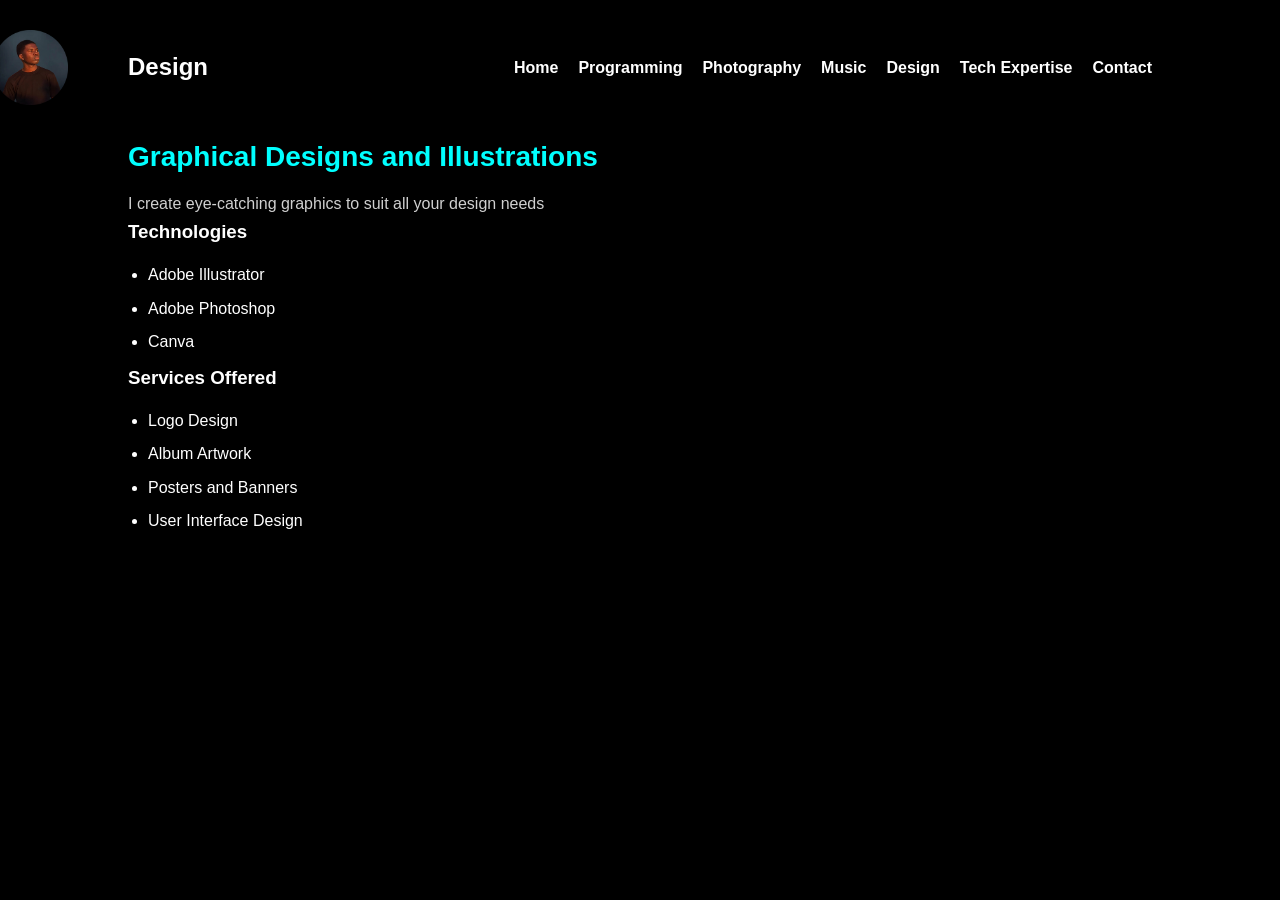
<file: design.html>
<!DOCTYPE html>
<html>

<head>
    <meta charset="UTF-8" />
    <meta name="veiwport" content="width=device-width, initial-scale=1.0">
    <title>Design</title>

    <link rel="stylesheet" href="css/main.css">
    <link rel="stylesheet" href="css/header.css">
    <link rel="stylesheet" href="css/services.css">
</head>

<body>
   <header>
        <section class="navbar">
            <img src="images/Profile.png" class="logo" alt="profile">
            <h1>Design</h1>
            <nav>
                <ul class="nav-links">
                    <li><a href="index.html">Home</a></li>
                    <li><a href="programming.html">Programming</a></li>
                    <li><a href="photography.html">Photography</a></li>
                    <li><a href="production.html">Music</a></li>
                    <li><a href="design.html">Design</a></li>
                    <li><a href="tech.html">Tech Expertise</a></li>
                    <li><a href="contact.html">Contact</a></li>
                </ul>
            </nav>
        </section>
    </header>

    <section class="service">
        <h2>Graphical Designs and Illustrations</h2>

        <p>
            I create eye-catching graphics to suit all your design needs
        </p>

        <h3>Technologies</h3>

        <ul>
            <li>Adobe Illustrator</li>
            <li>Adobe Photoshop</li>
            <li>Canva</li>
        </ul>

        <h3>Services Offered</h3>

        <ul>
            <li>Logo Design</li>
            <li>Album Artwork</li>
            <li>Posters and Banners</li>
            <li>User Interface Design</li>
        </ul>
    </section>

    <script src="js/main.js"></script>
</body>
</html>
</file>
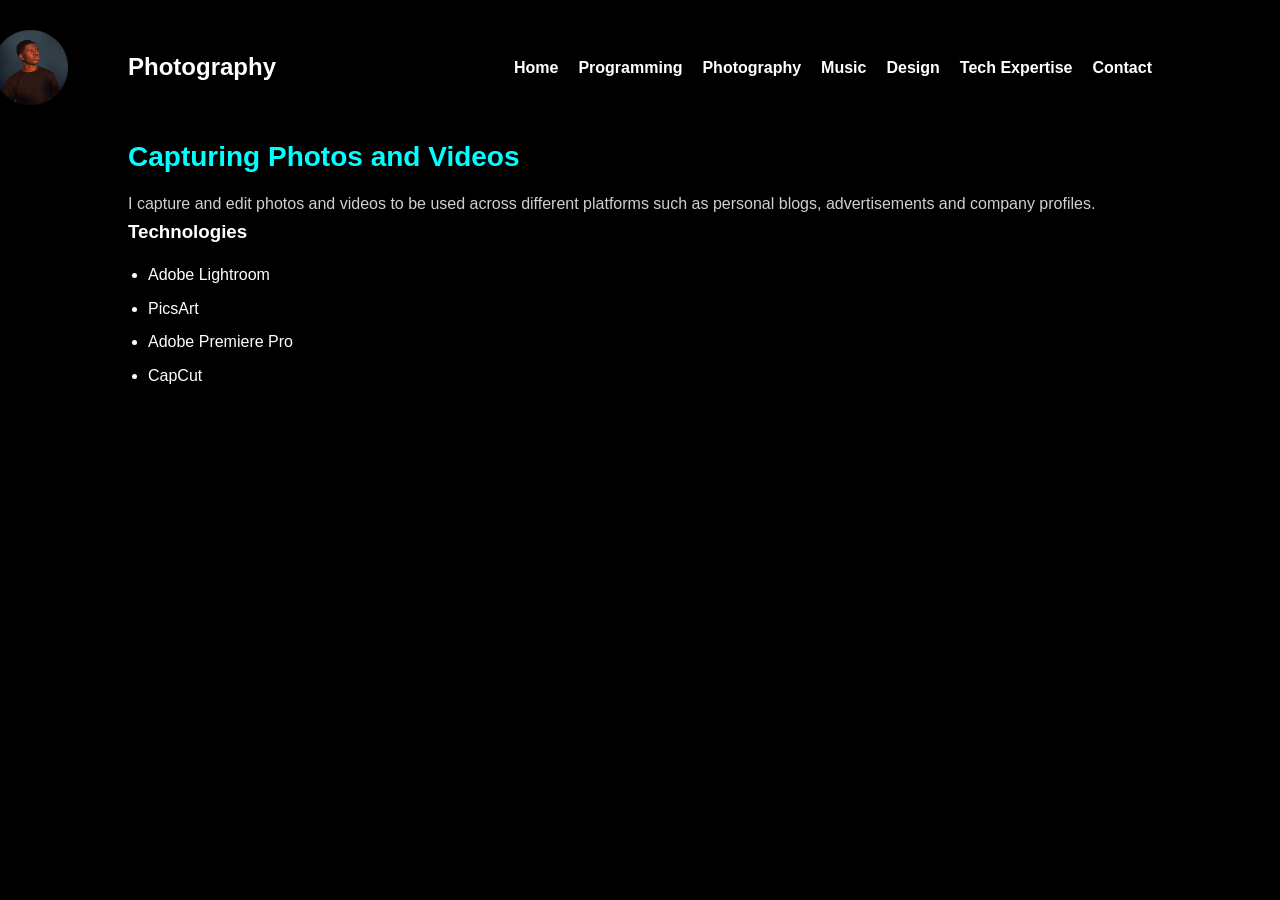
<file: photography.html>
<!DOCTYPE html>
<html>

<head>
    <meta charset="UTF-8" />
    <meta name="veiwport" content="width=device-width, initial-scale=1.0">
    <title>Photography</title>

    <link rel="stylesheet" href="css/main.css">
    <link rel="stylesheet" href="css/header.css">
    <link rel="stylesheet" href="css/services.css">
</head>

<body>
    <header>
        <section class="navbar">
            <img src="images/Profile.png" class="logo" alt="profile">
            <h1>Photography</h1>
            <nav>
                <ul class="nav-links">
                    <li><a href="index.html">Home</a></li>
                    <li><a href="programming.html">Programming</a></li>
                    <li><a href="photography.html">Photography</a></li>
                    <li><a href="production.html">Music</a></li>
                    <li><a href="design.html">Design</a></li>
                    <li><a href="tech.html">Tech Expertise</a></li>
                    <li><a href="contact.html">Contact</a></li>
                </ul>
            </nav>
        </section>
    </header>

    <section class="service">
        <h2>Capturing Photos and Videos</h2>

        <p>
            I capture and edit photos and videos to be used across different platforms such as personal blogs, advertisements and company profiles.
        </p>

        <h3>Technologies</h3>

        <ul>
            <li>Adobe Lightroom</li>
            <li>PicsArt</li>
            <li>Adobe Premiere Pro</li>
            <li>CapCut</li>
        </ul>
    </section>

    <script src="js/main.js"></script>
</body>
</html>
</file>
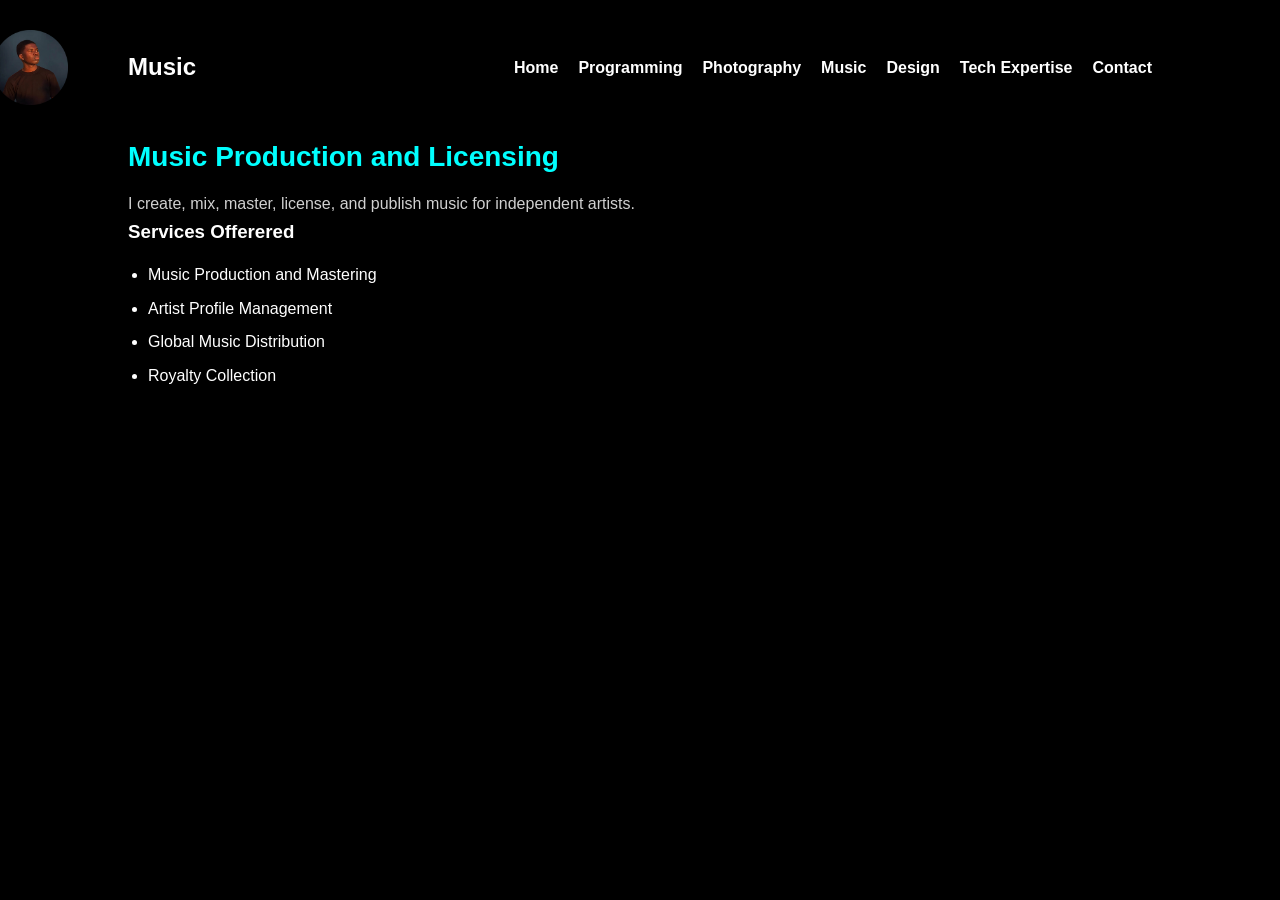
<file: production.html>
<!DOCTYPE html>
<html>

<head>
    <meta charset="UTF-8" />
    <meta name="veiwport" content="width=device-width, initial-scale=1.0">
    <title>Music</title>

    <link rel="stylesheet" href="css/main.css">
    <link rel="stylesheet" href="css/header.css">
    <link rel="stylesheet" href="css/services.css">
</head>

<body>
   <header>
        <section class="navbar">
            <img src="images/Profile.png" class="logo" alt="profile">
            <h1>Music</h1>
            <nav>
                <ul class="nav-links">
                    <li><a href="index.html">Home</a></li>
                    <li><a href="programming.html">Programming</a></li>
                    <li><a href="photography.html">Photography</a></li>
                    <li><a href="production.html">Music</a></li>
                    <li><a href="design.html">Design</a></li>
                    <li><a href="tech.html">Tech Expertise</a></li>
                    <li><a href="contact.html">Contact</a></li>
                </ul>
            </nav>
        </section>
    </header>

    <section class="service">
        <h2>Music Production and Licensing</h2>

        <p>
            I create, mix, master, license, and publish music for independent artists.
        </p>

        <h3>Services Offerered</h3>

        <ul>
            <li>Music Production and Mastering</li>
            <li>Artist Profile Management</li>
            <li>Global Music Distribution</li>
            <li>Royalty Collection</li>
        </ul>
    </section>

    <script src="js/main.js"></script>
</body>
</html>
</file>
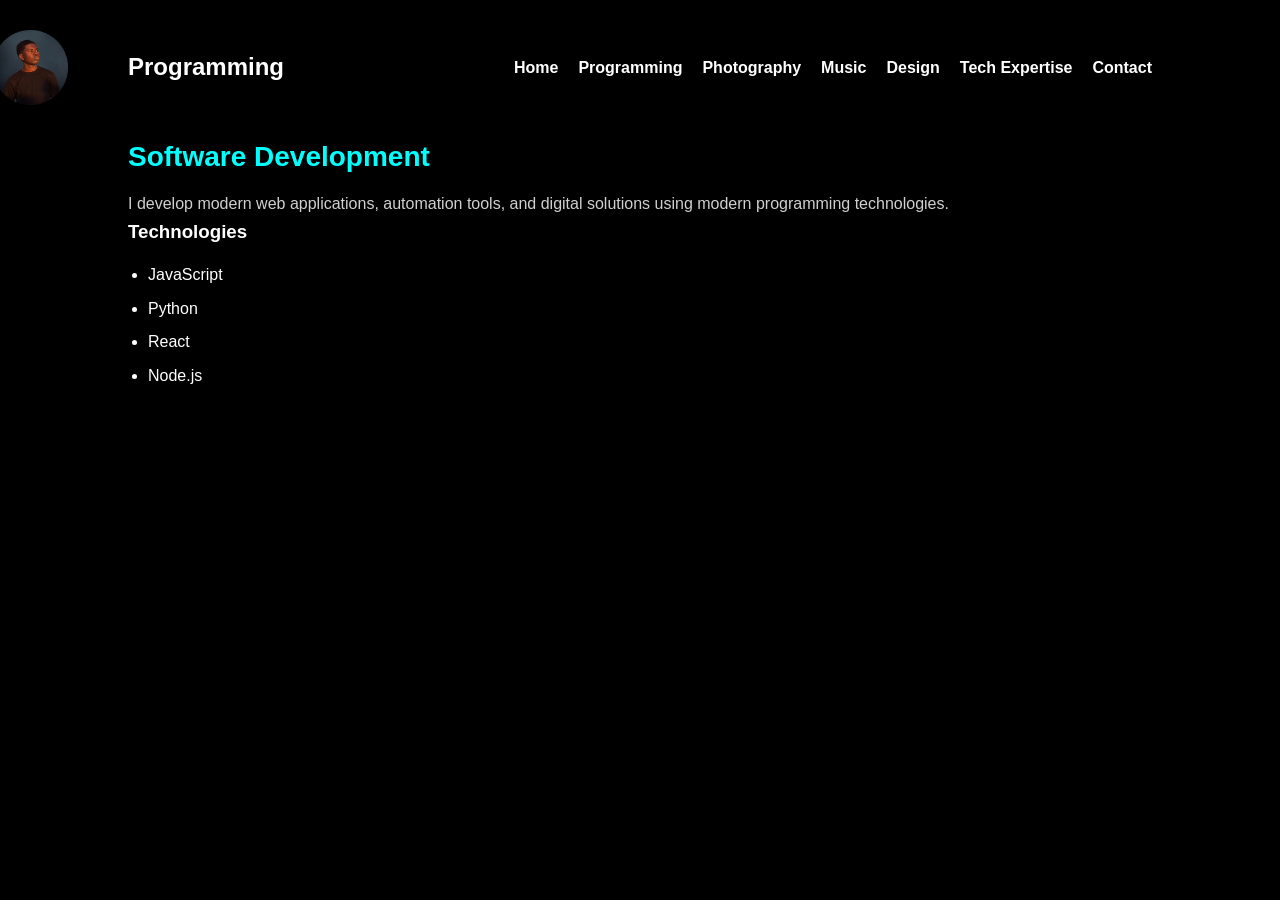
<file: programming.html>
<!DOCTYPE html>
<html>

<head>
    <meta charset="UTF-8" />
    <meta name="veiwport" content="width=device-width, initial-scale=1.0">
    <title>Programming</title>

    <link rel="stylesheet" href="css/main.css">
    <link rel="stylesheet" href="css/header.css">
    <link rel="stylesheet" href="css/services.css">
</head>

<body>
   <header>
        <section class="navbar">
            <img src="images/Profile.png" class="logo" alt="profile">
            <h1>Programming</h1>
            <nav>
                <ul class="nav-links">
                    <li><a href="index.html">Home</a></li>
                    <li><a href="programming.html">Programming</a></li>
                    <li><a href="photography.html">Photography</a></li>
                    <li><a href="production.html">Music</a></li>
                    <li><a href="design.html">Design</a></li>
                    <li><a href="tech.html">Tech Expertise</a></li>
                    <li><a href="contact.html">Contact</a></li>
                </ul>
            </nav>
        </section>
    </header>

    <section class="service">
        <h2>Software Development</h2>

        <p>
            I develop modern web applications, automation tools, and digital solutions 
            using modern programming technologies.
        </p>

        <h3>Technologies</h3>

        <ul>
            <li>JavaScript</li>
            <li>Python</li>
            <li>React</li>
            <li>Node.js</li>
        </ul>
    </section>

    <script src="js/main.js"></script>
</body>
</html>
</file>
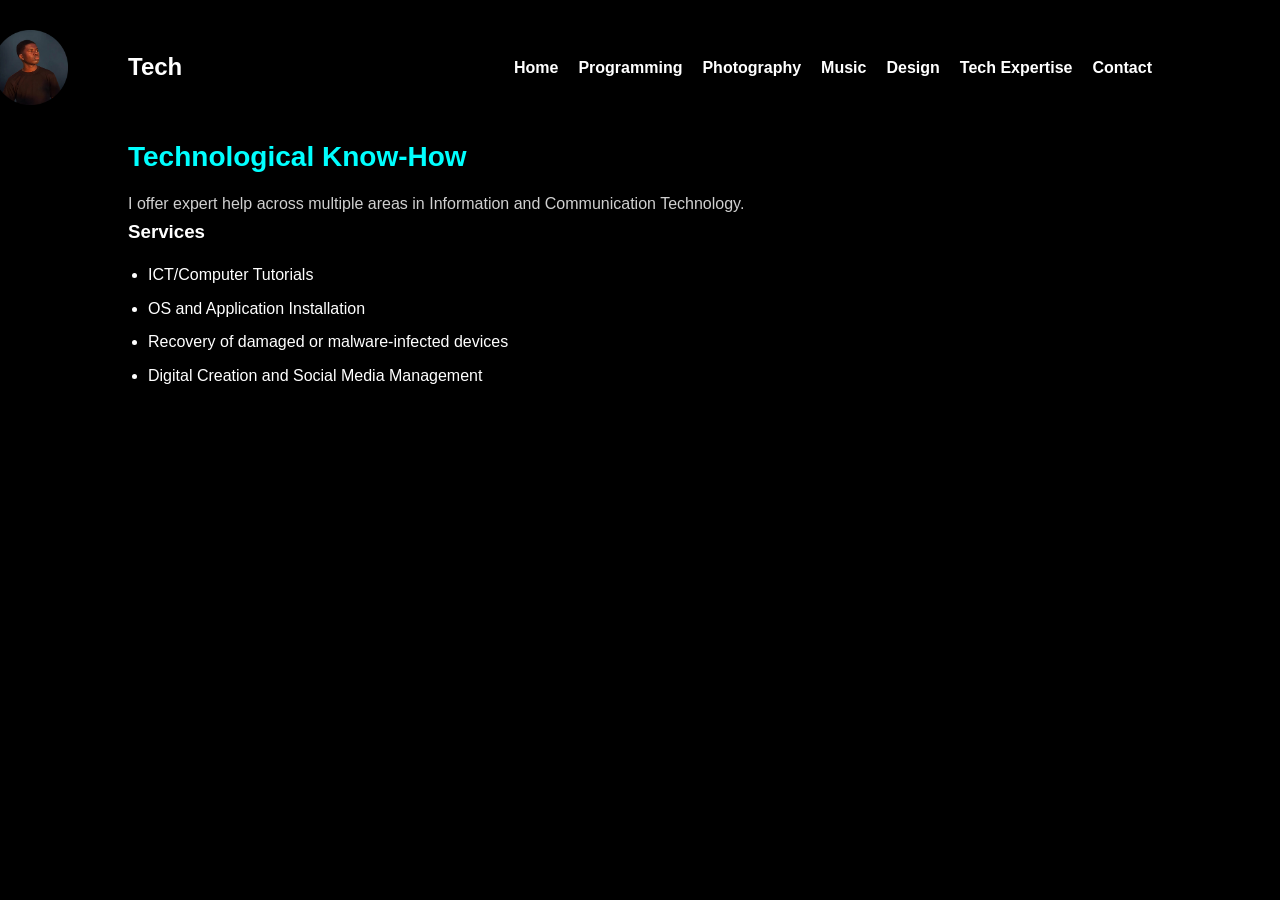
<file: tech.html>
<!DOCTYPE html>
<html>

<head>
    <meta charset="UTF-8" />
    <meta name="veiwport" content="width=device-width, initial-scale=1.0">
    <title>Tech</title>

    <link rel="stylesheet" href="css/main.css">
    <link rel="stylesheet" href="css/header.css">
    <link rel="stylesheet" href="css/services.css">
</head>

<body>
   <header>
        <section class="navbar">
            <img src="images/Profile.png" class="logo" alt="profile">
            <h1>Tech</h1>
            <nav>
                <ul class="nav-links">
                    <li><a href="index.html">Home</a></li>
                    <li><a href="programming.html">Programming</a></li>
                    <li><a href="photography.html">Photography</a></li>
                    <li><a href="production.html">Music</a></li>
                    <li><a href="design.html">Design</a></li>
                    <li><a href="tech.html">Tech Expertise</a></li>
                    <li><a href="contact.html">Contact</a></li>
                </ul>
            </nav>
        </section>
    </header>

    <section class="service">
        <h2>Technological Know-How</h2>

        <p>
            I offer expert help across multiple areas in Information and Communication Technology.
        </p>

        <h3>Services</h3>

        <ul>
            <li>ICT/Computer Tutorials</li>
            <li>OS and Application Installation</li>
            <li>Recovery of damaged or malware-infected devices</li>
            <li>Digital Creation and Social Media Management</li>
        </ul>
    </section>

    <script src="js/main.js"></script>
</body>
</html>
</file>
<file: css/main.css>
*{
    margin: 0;
    padding: 0;
    box-sizing: border-box;
    font-family: 'Segoe UI', Tahoma, Geneva, Verdana, sans-serif;
}

body{
    background: #000000;
    color: white;
    line-height: 1.6;
}

a{
    text-decoration: none;
    color: white;
}

section{
    padding: 60px 10%;
}
</file>
<file: css/header.css>
header{
    display: block;
    position: fixed;
    width: 100%;
    background-color: black;
    height: 100px;
}
.navbar{
    position: relative;
    max-width: calc(100%);
    margin: auto;
    padding-top: 7.5vh;

    display: flex;
    justify-content: space-between;
    align-items: center;
    height: 100px;
}
.logo {
    position: absolute;
    width: 75px;
    transform: translateX(-180%);
}
.nav-links{
    list-style: none;
    display: flex;
    gap: 20px;
    float: right;
}

.nav-links a{
    font-weight: bold;
    transition: 0.3s;
}

.nav-links a:hover{
    color: #00ffff;
}
</file>
<file: css/services.css>
/* Service Page Layout */

.service {
margin: auto;
padding-top: 15vh;
}

/* Page Title */

.service h1 {

text-align: center;
font-size: 36px;
margin-bottom: 20px;

}

/* Section Title */

.service h2 {

font-size: 28px;
color: #00ffff;

}

/* Paragraphs */

.service p {

margin-top: 10px;
line-height: 1.7;
color: #d0d0d0;

}

/* Technology / Skill Lists */

.service ul {

margin-top: 15px;
padding-left: 20px;

}

.service ul li {

margin-bottom: 8px;

}

/* Example Work Section */

.examples {

margin-top: 40px;

}

.example-grid {

display: grid;

grid-template-columns: repeat(auto-fit, minmax(250px,1fr));

gap: 20px;

margin-top: 20px;

}

/* Example Cards */

.example-card {

background: #1a1a1a;

padding: 20px;

border-radius: 8px;

transition: transform 0.3s ease, box-shadow 0.3s ease;

}

/* Hover Effect */

.example-card:hover {

transform: translateY(-6px);

box-shadow: 0 8px 20px rgba(0,0,0,0.4);

}

/* Card Titles */

.example-card h3 {

margin-bottom: 10px;

color: #00ffff;

}

/* Mobile Improvements */

@media(max-width:768px){

.service h1{

font-size:28px;

}

.service h2{

font-size:22px;

}

}
</file>
